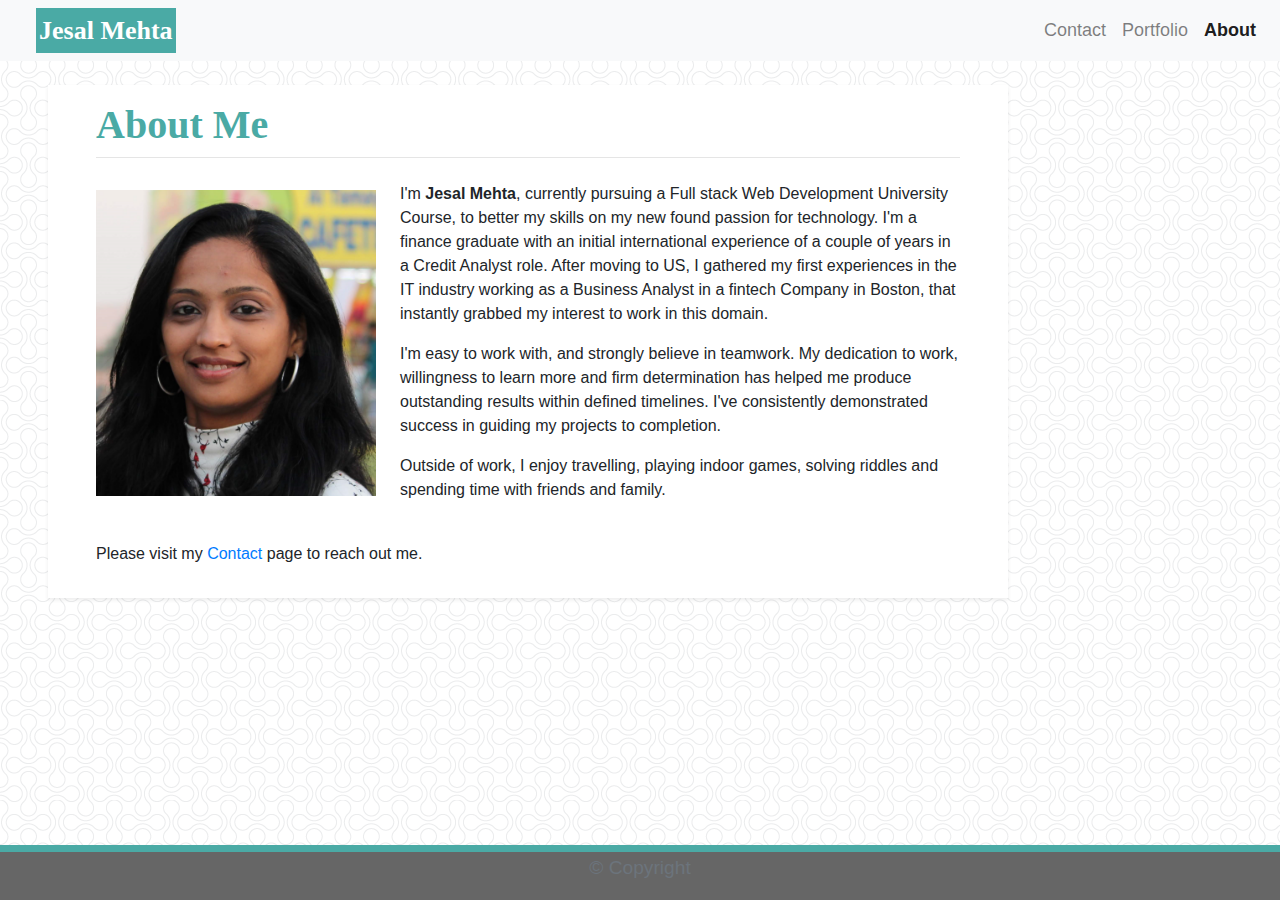
<file: index.html>
<!DOCTYPE html>
<html lang="en" class="h-100">
<head>
    <!--meta tags-->
    <meta charset="UTF-8">
    <meta name="viewport" content="width=device-width, initial-scale=1.0">
    <!--Bootstrap CDN-->
    <link rel="stylesheet" href="https://stackpath.bootstrapcdn.com/bootstrap/4.5.2/css/bootstrap.min.css" integrity="sha384-JcKb8q3iqJ61gNV9KGb8thSsNjpSL0n8PARn9HuZOnIxN0hoP+VmmDGMN5t9UJ0Z" crossorigin="anonymous">

    <!-- JS, Popper.js, and jQuery -->
    <script src="https://code.jquery.com/jquery-3.5.1.slim.min.js" integrity="sha384-DfXdz2htPH0lsSSs5nCTpuj/zy4C+OGpamoFVy38MVBnE+IbbVYUew+OrCXaRkfj" crossorigin="anonymous"></script>
    <script src="https://cdn.jsdelivr.net/npm/popper.js@1.16.1/dist/umd/popper.min.js" integrity="sha384-9/reFTGAW83EW2RDu2S0VKaIzap3H66lZH81PoYlFhbGU+6BZp6G7niu735Sk7lN" crossorigin="anonymous"></script>
    <script src="https://stackpath.bootstrapcdn.com/bootstrap/4.5.2/js/bootstrap.min.js" integrity="sha384-B4gt1jrGC7Jh4AgTPSdUtOBvfO8shuf57BaghqFfPlYxofvL8/KUEfYiJOMMV+rV" crossorigin="anonymous"></script>
    <!--Linking CSS stylesheet-->
    <link rel="stylesheet" type="text/css" href="assets/styles.css">
    <!--Title-->
    <title>About Me | Jesal Mehta</title>
    <!--Custom-made favicon-->
    <link rel="icon" href="./assets/Images/favicon.ico">
</head>
<body class="d-flex flex-column h-100">
    <!--Used header tag to incorporate HTML semantic elements-->
    <header>
        <!--Bootstrap collapsible Navbar-->
        <nav class="navbar navbar-expand-lg navbar-light bg-light nav-color">
            <a class="navbar-brand brand-identity" href="index.html">Jesal Mehta</a>
            <!--Code for Nav links collapsible to hamburger on smaller devices-->
            <button class="navbar-toggler" type="button" data-toggle="collapse" data-target="#navbarSupportedContent" aria-controls="navbarSupportedContent" aria-expanded="false" aria-label="Toggle navigation">
            <span class="navbar-toggler-icon"></span>
            </button>
            <div class="collapse navbar-collapse" id="navbarSupportedContent">
                <ul class="navbar-nav nav-menu ml-auto">
                    <li class="nav-item">
                        <!--Nav links will open in the same tab-->
                        <a class="nav-link li-link" href="contact.html">Contact</a>
                    </li>
                    <li class="nav-item">
                        <a class="nav-link li-link" href="portfolio.html">Portfolio</a>
                    </li>
                    <li class="nav-item">
                        <a class="nav-link li-link active font-weight-bold" href="index.html">About</a>
                    </li>
                </ul>
            </div>
        </nav>
    </header>

    <!--Used main tag to incorporate HTML semantic elements-->
    <main class="flex-shrink-0">
        <!--Used Bootstrap container and grid system for the basic layout of the main body-->
        <!--Used Bootstrap utility classes to quickly style elements instead of styling it separately in CSS-->
        <div class="container box shadow-sm w-75 mx-5 my-4 px-5 py-3">
            <div class="row">
                <div class="col-12">
                    <h1>About Me</h1>
                </div> 
            </div>        
            <hr class="mt-0">
            <!--Added the section tag to hold both the images and the content togther, also making it HTML semantic-->
            <section>
                <div class="row pt-2">
                    <div class="col-12">
                        <!--Created a placeholder for the image and the text content-->
                        <!--Bootstrap Responsive image using .img-fluid class-->
                        <!--Used Bootstrap .float-left class so that the text wraps around the image-->
                        <img src="./assets/Images/profile-picture.png" width="280" height="280" alt="Jesal's profile picture" class="img img-fluid float-left my-2 mr-4">
                        <!--About myself-->
                        <p>I'm <strong>Jesal Mehta</strong>, currently pursuing a Full stack Web Development University Course, to better my skills on my new found passion for technology. I'm a finance graduate  with an initial  international experience of a couple of years in a Credit Analyst role. After moving to US, I gathered my first experiences in the IT industry working as a Business Analyst in a fintech Company in Boston, that instantly grabbed my interest to work in this domain.</p>
                        <p>I'm easy to work with, and strongly believe in teamwork. My dedication to work, willingness to learn more and firm determination has helped me produce outstanding results within defined timelines. I've consistently demonstrated success in guiding my projects to completion.</p>
                        <p>Outside of work, I enjoy travelling, playing indoor games, solving riddles and spending time with friends and family.</p> 
                    </div>
                </div>
                <br>
                <div class="row">
                    <div class="col-12">
                    <p>Please visit my <a href="contact.html">Contact</a> page to reach out me.</p>
                    </div>
                </div> 
            </section>
        </div>
    </main>

    <!--Footer - Used Bootstrap classes to center align the footer text using flex-->
    <!--Implemented the sticky footer by giving the html and body tags a height of 100%; 
        giving the body tag flex-direction-column; and its child, main tag flex-shrink-0; 
        and finally giving the footer margin-top as auto and flex-shrink-0-->
    <footer class="page-footer d-flex justify-content-center align-items-center mt-auto flex-shrink-0">
        <p>&copy; Copyright</p>
    </footer>
</body>
</html>
</file>
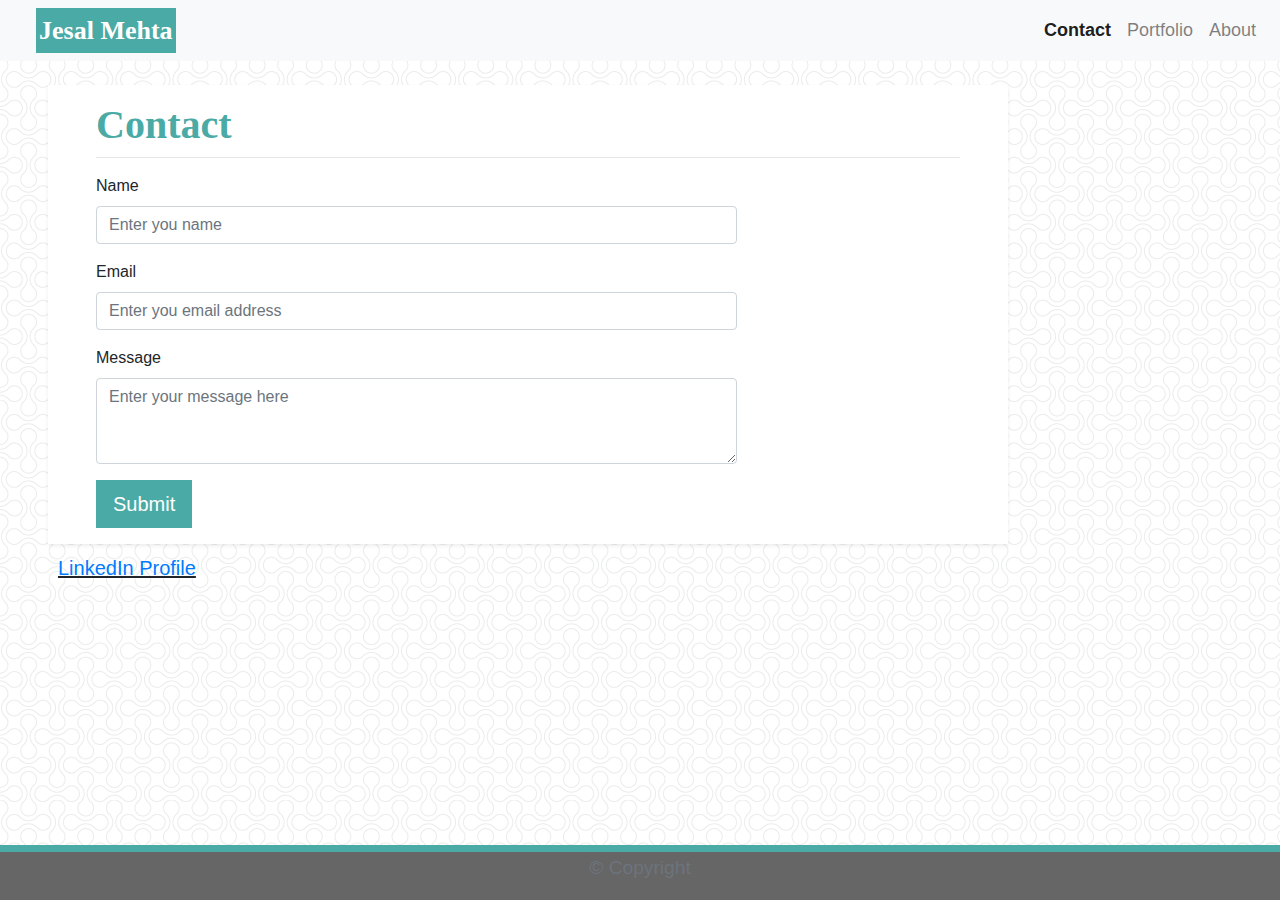
<file: contact.html>
<!DOCTYPE html>
<html lang="en" class="h-100">
<head>
    <!--meta tags-->
    <meta charset="UTF-8">
    <meta name="viewport" content="width=device-width, initial-scale=1.0">
     <!--Bootstrap CDN-->
    <link rel="stylesheet" href="https://stackpath.bootstrapcdn.com/bootstrap/4.5.2/css/bootstrap.min.css" integrity="sha384-JcKb8q3iqJ61gNV9KGb8thSsNjpSL0n8PARn9HuZOnIxN0hoP+VmmDGMN5t9UJ0Z" crossorigin="anonymous">

    <!-- JS, Popper.js, and jQuery -->
    <script src="https://code.jquery.com/jquery-3.5.1.slim.min.js" integrity="sha384-DfXdz2htPH0lsSSs5nCTpuj/zy4C+OGpamoFVy38MVBnE+IbbVYUew+OrCXaRkfj" crossorigin="anonymous"></script>
    <script src="https://cdn.jsdelivr.net/npm/popper.js@1.16.1/dist/umd/popper.min.js" integrity="sha384-9/reFTGAW83EW2RDu2S0VKaIzap3H66lZH81PoYlFhbGU+6BZp6G7niu735Sk7lN" crossorigin="anonymous"></script>
    <script src="https://stackpath.bootstrapcdn.com/bootstrap/4.5.2/js/bootstrap.min.js" integrity="sha384-B4gt1jrGC7Jh4AgTPSdUtOBvfO8shuf57BaghqFfPlYxofvL8/KUEfYiJOMMV+rV" crossorigin="anonymous"></script>
    <!--Linking CSS stylesheet-->
    <link rel="stylesheet" type="text/css" href="assets/styles.css">
    <title>Contact | Jesal Mehta</title>
    <!--Custom-made favicon-->
    <link rel="icon" href="./assets/Images/favicon.ico">
</head>
<body class="d-flex flex-column h-100">
    <!--Used header tag to incorporate HTML semantic elements-->
    <header>
      <!--Bootstrap collapsible Navbar-->
      <nav class="navbar navbar-expand-lg navbar-light bg-light nav-color">
        <a class="navbar-brand brand-identity" href="index.html">Jesal Mehta</a>
        <!--Code for Nav links collapsible to hamburger on smaller devices-->
        <button class="navbar-toggler" type="button" data-toggle="collapse" data-target="#navbarSupportedContent" aria-controls="navbarSupportedContent" aria-expanded="false" aria-label="Toggle navigation">
          <span class="navbar-toggler-icon"></span>
        </button>
        <div class="collapse navbar-collapse" id="navbarSupportedContent">
          <ul class="navbar-nav nav-menu ml-auto">
            <li class="nav-item">
              <!--Nav links will open in the same tab-->
              <a class="nav-link li-link active font-weight-bold" href="contact.html">Contact</a>
            </li>
            <li class="nav-item">
              <a class="nav-link li-link" href="portfolio.html">Portfolio</a>
            </li>
            <li class="nav-item">
              <a class="nav-link li-link" href="index.html">About</a>
            </li>
          </ul>
        </div>
      </nav>
    </header>

    <!--Used main tag to incorporate HTML semantic elements-->
    <main class="flex-shrink-0">
      <!--Used Bootstrap grid system for creating a responsive form layout-->
      <form>
        <!--Added Bootstrap utility classes to the container to style and position it as required-->
        <div class="container box shadow-sm w-75 mx-5 my-4 px-5 py-3">
            <div class="row">
              <div class="col-12">
                <h1>Contact</h1>
              </div>
            </div>
            <hr class="mt-0">
            <!--Added a section to group the form input elements-->
            <section>
              <div class="row">
                <!--Used breakpoint specific column classes to create responsive inputs for different screen devices-->
                <!--Used the Bootstrap class .form-group for better structure, grouping of labels and margin-->
                <div class="col-12 col-sm-10 col-lg-9 form-group">
                  <!--Name input field-->
                    <label for="fullName">Name</label>
                    <br>
                    <input type="text" class="form-control" id="fullName" placeholder="Enter you name">
                </div>
              </div>
              <div class="row">
                <div class="col-12 col-sm-10 col-lg-9 form-group">
                  <!--Email address input field-->
                  <label for="email">Email</label>
                  <br>
                  <input type="email" class="form-control" id="email" placeholder="Enter you email address">
                </div>
              </div>
              <div class="row">
                <div class="col-12 col-sm-10 col-lg-9 form-group">
                  <!--Message input box-->
                  <label for="messageText">Message</label>
                  <br>
                  <textarea class="form-control" id="messageText" rows="3" placeholder="Enter your message here"></textarea>
                </div>
              </div>
              <div>
                <!--Button to submit the contact form details-->
                <button type="button" class="btn btn-lg form-btn rounded-0">Submit</button>
              </div>
          </section>
        </div>
      </form>
      <!--Added a section to represent the social media links that will be added as needed-->
      <section>
          <div class="social-media-link h5">
          <!--Social media link when clicked to open in a different browser tab-->
          <a href="https://www.linkedin.com/in/jesal-mehta-264bb2169/" target="_blank">LinkedIn Profile</a>
        </div>
      </section>
    </main>
    
    <!--Footer - Used Bootstrap classes to center align the footer text using flex-->
    <!--Implemented the sticky footer by giving the html and body tags a height of 100%; 
        giving the body tag flex-direction-column; and its child, main tag flex-shrink-0; 
        and finally giving the footer margin-top as auto and flex-shrink-0-->
    <footer class="page-footer d-flex justify-content-center align-items-center mt-auto flex-shrink-0">
      <p>&copy; Copyright</p>
    </footer>
</body>
</html>
</file>
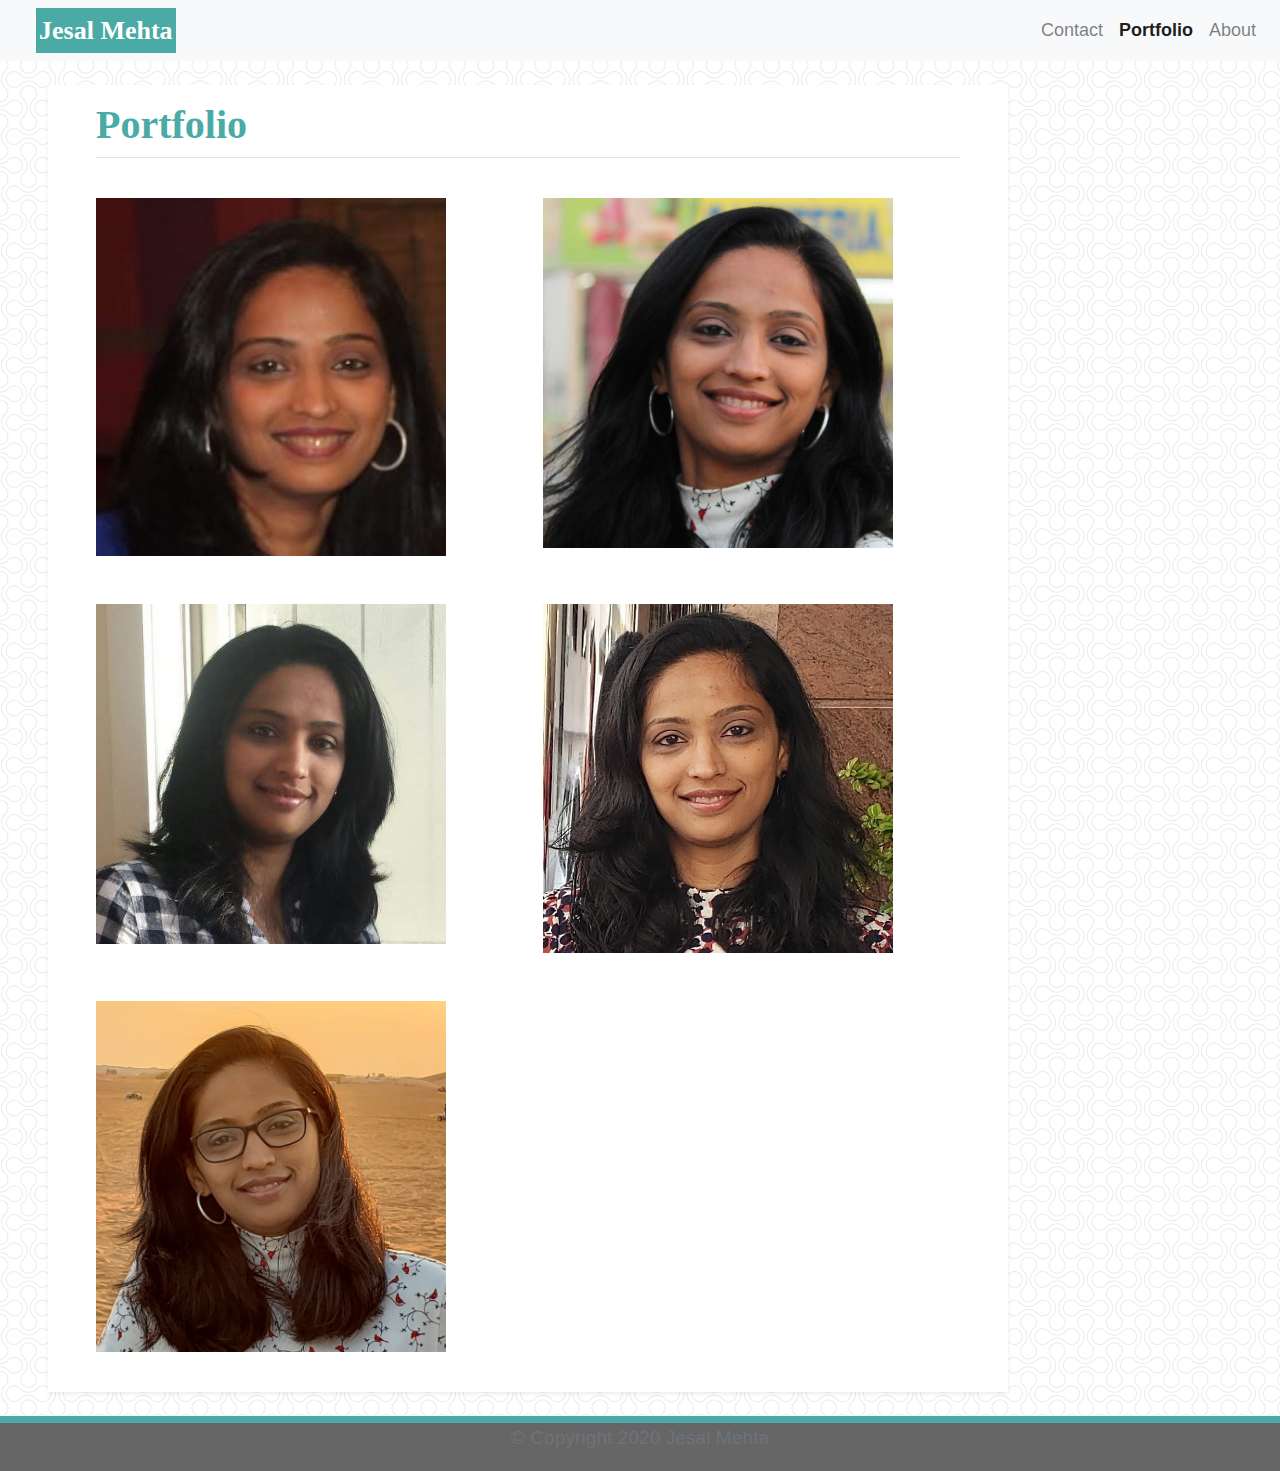
<file: portfolio.html>
<!DOCTYPE html>
<html lang="en" class="h-100">
<head>
    <!--meta tags-->
    <meta charset="UTF-8">
    <meta name="viewport" content="width=device-width, initial-scale=1.0">
    <!--Bootstrap CDN-->
    <link rel="stylesheet" href="https://stackpath.bootstrapcdn.com/bootstrap/4.5.2/css/bootstrap.min.css" integrity="sha384-JcKb8q3iqJ61gNV9KGb8thSsNjpSL0n8PARn9HuZOnIxN0hoP+VmmDGMN5t9UJ0Z" crossorigin="anonymous">

    <!-- JS, Popper.js, and jQuery -->
    <script src="https://code.jquery.com/jquery-3.5.1.slim.min.js" integrity="sha384-DfXdz2htPH0lsSSs5nCTpuj/zy4C+OGpamoFVy38MVBnE+IbbVYUew+OrCXaRkfj" crossorigin="anonymous"></script>
    <script src="https://cdn.jsdelivr.net/npm/popper.js@1.16.1/dist/umd/popper.min.js" integrity="sha384-9/reFTGAW83EW2RDu2S0VKaIzap3H66lZH81PoYlFhbGU+6BZp6G7niu735Sk7lN" crossorigin="anonymous"></script>
    <script src="https://stackpath.bootstrapcdn.com/bootstrap/4.5.2/js/bootstrap.min.js" integrity="sha384-B4gt1jrGC7Jh4AgTPSdUtOBvfO8shuf57BaghqFfPlYxofvL8/KUEfYiJOMMV+rV" crossorigin="anonymous"></script>
    <!--Linking CSS stylesheet-->
    <link rel="stylesheet" type="text/css" href="assets/styles.css">
    <!--Title-->
    <title>Portfolio | Jesal Mehta</title>
    <!--Custom-made favicon-->
    <link rel="icon" href="./assets/Images/favicon.ico">
</head>
<body class="d-flex flex-column h-100">
    <!--Used header tag to incorporate HTML semantic elements-->
    <header>
      <!--Bootstrap collapsible Navbar-->
      <nav class="navbar navbar-expand-lg navbar-light bg-light nav-color">
        <a class="navbar-brand brand-identity" href="index.html">Jesal Mehta</a>
        <!--Code for Nav links collapsible to hamburger on smaller devices-->
        <button class="navbar-toggler" type="button" data-toggle="collapse" data-target="#navbarSupportedContent" aria-controls="navbarSupportedContent" aria-expanded="false" aria-label="Toggle navigation">
          <span class="navbar-toggler-icon"></span>
        </button>
        <div class="collapse navbar-collapse" id="navbarSupportedContent">
          <ul class="navbar-nav nav-menu ml-auto">
            <li class="nav-item">
              <!--Nav links will open in the same tab-->
              <a class="nav-link li-link" href="contact.html">Contact</a>
            </li>
            <li class="nav-item">
              <a class="nav-link li-link active font-weight-bold" href="portfolio.html">Portfolio</a>
            </li>
            <li class="nav-item">
              <a class="nav-link li-link" href="index.html">About</a>
            </li>
          </ul>
        </div>
      </nav>
    </header>
    
    <!--Used main tag to incorporate HTML semantic elements-->
    <!--Used Bootstrap utility classes to quickly style elements instead of styling it separately in CSS-->
    <main class="flex-shrink-0">
    <!--Used Bootstrap container and grid system for creating a responsive layout of the main body-->
      <div class="container box shadow-sm w-75 mx-5 my-4 px-5 py-3">
        <div class="row">
          <div class="col-12">
            <h1>Portfolio</h1>
          </div>
        </div>
        <hr class="mt-0">
        <!--Added a section to represent the photo gallery as an HTML semantic element-->
        <section>
          <div class="row">
                  <!--On xs, sm, md devices, only 1 image per row taking up all 12 columns which is the default so no need to code for that,
                     on lg and xl devices 2 images per row each taking up 6 columns-->
              <div class="col-lg-6">
                  <!--Created a placeholder for the images-->
                  <!--Bootstrap Responsive images-->
                  <!-- Added the alt attribute to all the images-->
                  <img class="img img-fluid mx-auto my-4" src="./assets/Images/gallery-photo1.jpg" width="350" height="350" alt="Jesal Mehta - photo1">
              </div>
              <div class="col-lg-6">
                  <img class="img img-fluid mx-auto my-4" src="./assets/Images/gallery-photo2.png" width="350" height="350" alt="Jesal Mehta - photo2">
              </div>
          </div>
          <div class="row">
              <div class="col-lg-6">
                  <img class="img img-fluid mx-auto my-4" src="./assets/Images/gallery-photo3.jpg" width="350" height="350" alt="Jesal Mehta - photo3">
              </div>
              <div class="col-lg-6">
                  <img class="img img-fluid mx-auto my-4" src="./assets/Images/gallery-photo4.jpg" width="350" height="350" alt="Jesal Mehta - photo4">
              </div>
          </div>
          <div class="row">
              <div class="col-lg-6">
                  <img class="img img-fluid mx-auto my-4" src="./assets/Images/gallery-photo5.jpg" width="350" height="350" alt="Jesal Mehta - photo5">
              </div>
                <div class="col-lg-6">
              </div>
          </div>
        </section>
      </div>
    </main>
   
    <!--Footer - Used Bootstrap classes to center align the footer text using flex-->
    <!--Implemented the sticky footer by giving the html and body tags a height of 100%; 
        giving the body tag flex-direction-column; and its child, main tag flex-shrink-0; 
        and finally giving the footer margin-top as auto and flex-shrink-0-->
    <footer class="page-footer d-flex justify-content-center align-items-center mt-auto flex-shrink-0">
        <p>&copy; Copyright 2020 Jesal Mehta</p>
    </footer>
</body>
</html>
</file>
<file: assets/styles.css>
/* Styled the .navbar-brand and .navbar-light so that it is common across all pages by giving them custom classes of .brand-identity and .nav-color respectively. 
This is done in order to avoid any issues arising from directly overriding the Bootstrap class styles.*/
.nav-color .brand-identity{
    background-color: #4aaaa5;
    color: white;
    padding:3px;
    margin-left: 20px;
    font-family:'Times New Roman', Times, serif;
    font-weight: bold;
    font-size: 26px; 
}

/*Added pseudo-class to the .nav-link (by giving custom classes instead of modifying Bootstrap classes) so that it displays a blue color on hover*/
.nav-color .nav-menu .li-link:hover{
    color: blue;
}

/* Increased the font-size of the nav-items so that they are clearly visible*/
ul{
    font-size:18px;
}

/*Applied a subtle background image to the body that does not take away from the main content*/
body{
    background-image: url("./Images/body-background.png"); 
    overflow-x:hidden; 
}

/*Styled the container using a custom class(.box) so that is common across all portfolio pages while staying responsive*/
.box{
    background-color: white;
}

/*Styled the h1 as per requirement in all the pages*/
h1{
    color: #4aaaa5;
    font-family: 'Times New Roman', Times, serif;
    font-weight: 800;
}

/*Created a CSS class selector .form-btn that is associated to the styling of the button as required on Contact page*/
.form-btn{
    background-color: #4aaaa5;
    color: white;
}

/*This CSS class selector is associated to the positioning and styling of the social media links on the Contact page*/
.social-media-link{
    text-decoration: underline;
    position:relative;
    left:58px;
    bottom:12px; 
}

/*This CSS class selector is associated to the styling of the footer across all portfolio pages*/
.page-footer{
    background-color: #666666;
    height:55px;
    border-top: 7px solid #4aaaa5; 
    color: #6c747c;
    font-size:1.2rem;
    font-weight:400;
}
</file>
